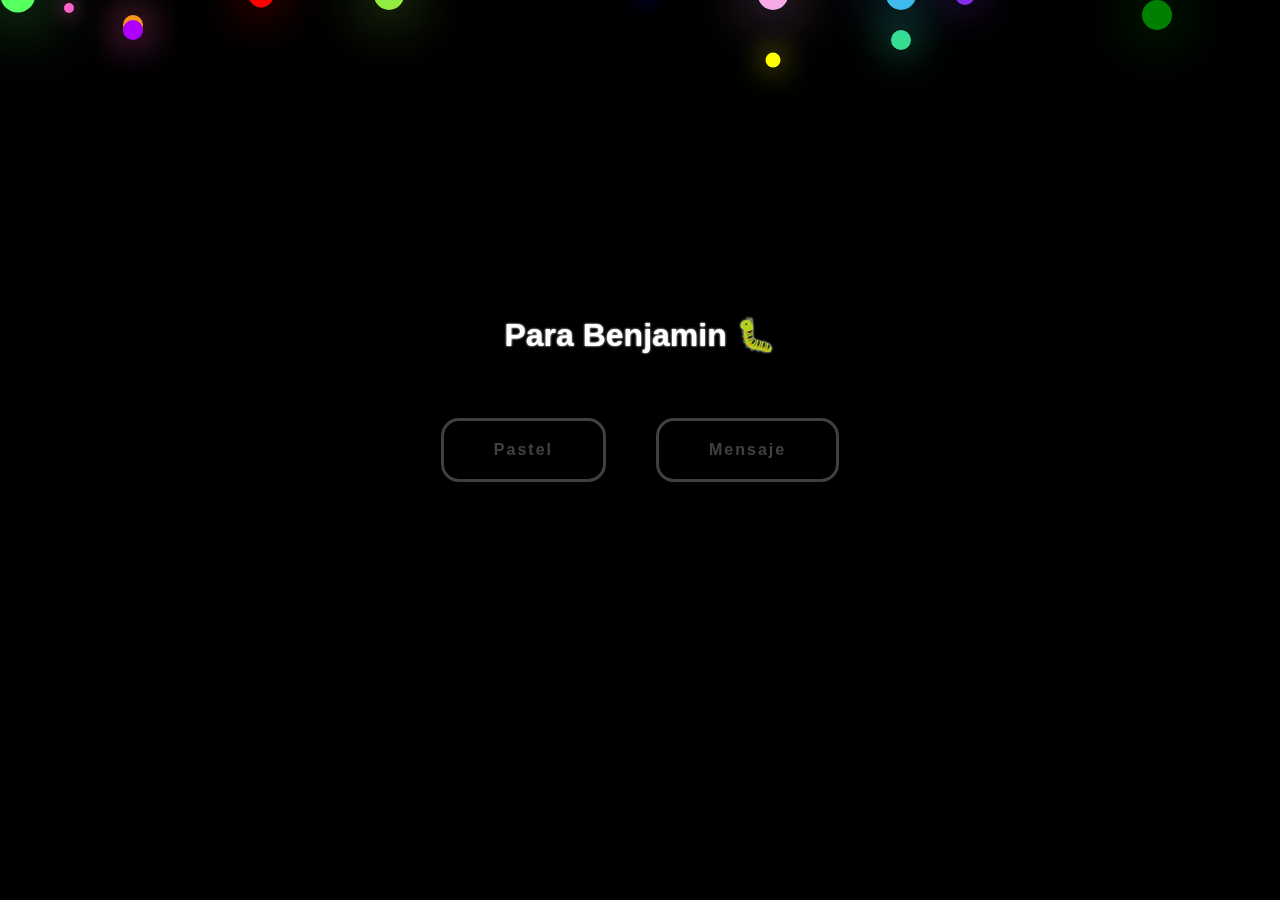
<file: index.html>
<!DOCTYPE html>
<html lang="en">
<head>
    <meta charset="UTF-8">
    <meta name="viewport" content="width=device-width, initial-scale=1.0">
    <title>Click the button</title>
    <link rel="stylesheet" href="inicio.css">
</head>
<body>
  

  <div class="confetti"></div>
  <div class="confetti"></div>
  <div class="confetti"></div>
  <div class="confetti"></div>
  <div class="confetti"></div>
  <div class="confetti"></div>
  <div class="confetti"></div>
  <div class="confetti"></div>
  <div class="confetti"></div>
  <div class="confetti"></div>
  <div class="confetti"></div>
  <div class="confetti"></div>
  <div class="confetti"></div>


  <div class="Frase">
    <h1>Para Benjamin 🐛</h1>
  </div>

  <div class="Cake">
    <div class="pastel">
        <a href="HB.html" class="ck">Pastel</a>
    </div>
    <div class="message">
      <a href="message.html" class="ck">Mensaje</a>
  </div>
  </div>

</body>
</html>
</file>
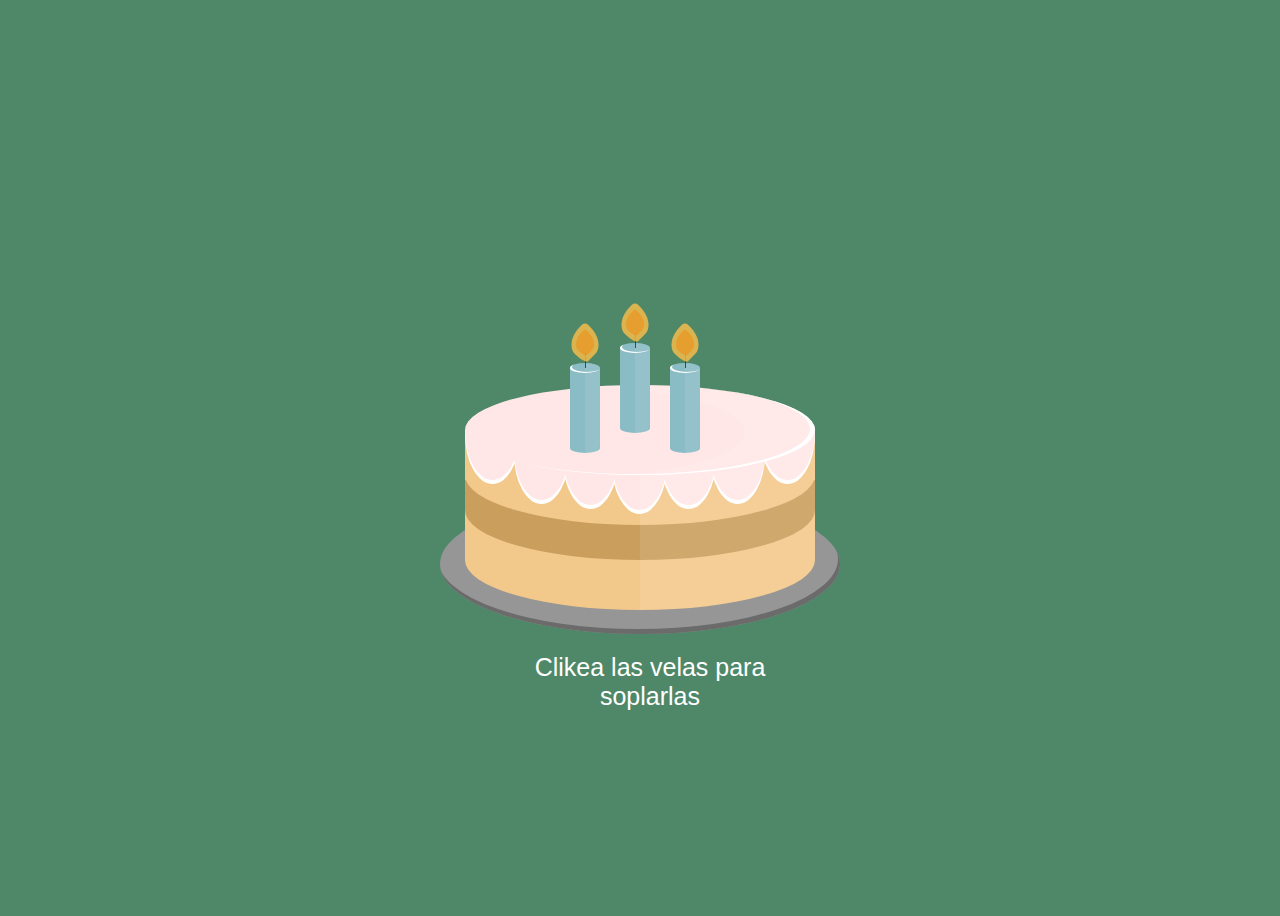
<file: HB.html>
<!DOCTYPE html>
<html lang="en">
<head>
    <meta charset="UTF-8">
    <meta name="viewport" content="width=device-width, initial-scale=1.0">
    <title>HB</title>
    <link rel="stylesheet" href="HB.css">
    <script src="https://code.jquery.com/jquery-3.6.0.min.js"></script>
</head>
<body onclick="PlayAudio()">

    <audio id="audioHB" autoplay loop>
        <source src="HB.mp3" type="audio/mpeg">
    </audio>

    <script>
        function PlayAudio() {
            document.getElementById("audioHB").play();

        }
    </script>


    <div class="Fondo_HB">
        <div class "bubbles"></div>
        <sapn></sapn>
        <sapn></sapn>
        <sapn></sapn>
    </div>


    <div id="birthday-cake">
        <div class="torta">
            <div class="middle"></div>
            <div class="middle2"></div>
            <div class="chocs"></div>
            <div class="top"></div>
        </div>
        <div class="candles">
            <div class="flame"></div>
            <div class="flame2"></div>
            <div class="flame3"></div>
            <div class="shadows"></div>
            <div class="text">¡Feliz Cumpleaños!</div>
        </div>
        <p class="text2">Clikea las velas para soplarlas</p>
    </div>

   
        <script>
            $(document).ready(function() {
                 $(".candles").click(function() {
                     $(".flame").animate({"opacity": 0}, "fast");
                    $(".flame2").animate({"opacity": 0}, "fast");
                     $(".flame3").animate({"opacity": 0}, "fast");
                    $(".text").animate({"opacity": 1, "top": -160}, "fast");
                 });
            });
         </script>


</body>
</html>
</file>
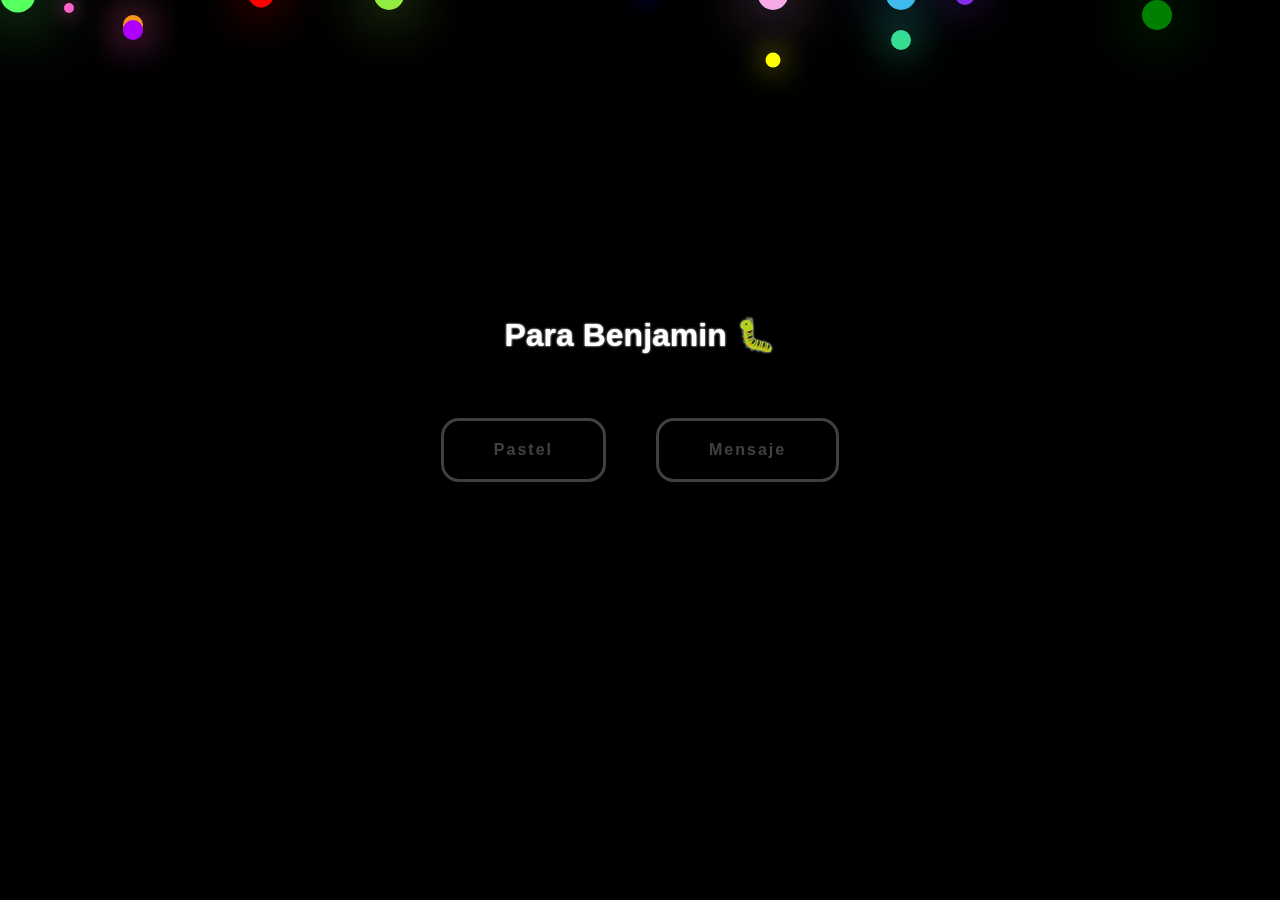
<file: inico.html>
<!DOCTYPE html>
<html lang="en">
<head>
    <meta charset="UTF-8">
    <meta name="viewport" content="width=device-width, initial-scale=1.0">
    <title>Click the button</title>
    <link rel="stylesheet" href="inicio.css">
</head>
<body>
  

  <div class="confetti"></div>
  <div class="confetti"></div>
  <div class="confetti"></div>
  <div class="confetti"></div>
  <div class="confetti"></div>
  <div class="confetti"></div>
  <div class="confetti"></div>
  <div class="confetti"></div>
  <div class="confetti"></div>
  <div class="confetti"></div>
  <div class="confetti"></div>
  <div class="confetti"></div>
  <div class="confetti"></div>


  <div class="Frase">
    <h1>Para Benjamin 🐛</h1>
  </div>

  <div class="Cake">
    <div class="pastel">
        <a href="HB.html" class="ck">Pastel</a>
    </div>
    <div class="message">
      <a href="message.html" class="ck">Mensaje</a>
  </div>
  </div>

</body>
</html>
</file>
<file: inicio.css>
body {
    height: 100vh;
    background: black;
    margin: 0;
    padding: 0;
}

.confetti{
    position:absolute;
    width: 10px;
    height: 10px;
    background-color: rgb(24, 212, 96);
    border-radius: 50%;
    filter: drop-shadow(0 0 10px rgb(24, 212, 96));
}

.confetti:nth-child(1){
    background-color: blue;
    filter: drop-shadow(0 0 10px blue);
    transform: translate(50vw, -10px);
    animation: fall-1 20s linear infinite;
}

@keyframes fall-1{
    35%{
        transform: translate(60vw, 35vh);
    }
    to{
        transform: translate(40vw, 100vh);
    }
}

.confetti:nth-child(2){
    background-color: red;
    filter: drop-shadow(0 0 10px red);
    transform: translate(20vw, -10px) scale(2.5);
    animation: fall-2 20s linear infinite;
}

@keyframes fall-2{
    35%{
        transform: translate(35vw, 45vh) scale(2.5);
    }
    to{
        transform: translate(30vw, 100vh) scale(2.5);
    }
}

.confetti:nth-child(3){
    background-color: rgb(54, 223, 144);
    filter: drop-shadow(0 0 10px rgb(54, 223, 144));
    transform: translate(70vw, 35px) scale(2);
    animation: fall-3 20s linear infinite;
}

@keyframes fall-3{
    35%{
        transform: translate(60vw, 65vh) scale(2);
    }
    to{
        transform: translate(65vw, 100vh) scale(2);
    }
}

.confetti:nth-child(4){
    background-color: green;
    filter: drop-shadow(0 0 10px green);
    transform: translate(90vw, 10px) scale(3);
    animation: fall-4 21s linear infinite;
}

@keyframes fall-4{
    35%{
        transform: translate(100vw, 40vh) scale(3);
    }
    to{
        transform: translate(90vw, 100vh) scale(3);
    }
}

.confetti:nth-child(5){
    background-color: orange;
    filter: drop-shadow(0 0 10px orange);
    transform: translate(10vw, 20px) scale(2);
    animation: fall-5 17s linear infinite;
}

@keyframes fall-5{
    35%{
        transform: translate(30vw, 55vh) scale(2);
    }
    to{
        transform: translate(5vw, 100vh) scale(2);
    }
}

.confetti:nth-child(6){
    background-color: yellow;
    filter: drop-shadow(0 0 10px yellow);
    transform: translate(60vw, 55px) scale(1.5);
    animation: fall-6 15s linear infinite;
}

@keyframes fall-6{
    35%{
        transform: translate(65vw, 50vh) scale(1.5);
    }
    to{
        transform: translate(70vw, 100vh) scale(1.5);
    }
}

.confetti:nth-child(7){
    background-color: rgb(174, 0, 255);
    filter: drop-shadow(0 0 10px rgb(174, 0, 255));
    transform: translate(10vw, 25px) scale(2);
    animation: fall-7 15s linear infinite;
}

@keyframes fall-7{
    35%{
        transform: translate(15vw, 30vh) scale(2);
    }
    to{
        transform: translate(35vw, 100vh) scale(2);
    }
}

.confetti:nth-child(8){
    background-color: rgb(255, 93, 206);
    filter: drop-shadow(0 0 10px rgb(255, 93, 206));
    transform: translate(5vw, 3px) scale(1);
    animation: fall-8 18s linear infinite;
}

@keyframes fall-8{
    35%{
        transform: translate(10vw, 45vh) scale(1);
    }
    to{
        transform: translate(5vw, 100vh) scale(1);
    }
}

.confetti:nth-child(9){
    background-color: rgb(146, 235, 63);
    filter: drop-shadow(0 0 10px rgb(146, 235, 63));
    transform: translate(30vw, -10px) scale(3);
    animation: fall-9 19s linear infinite;
}

@keyframes fall-9{
    35%{
        transform: translate(55vw, 35vh) scale(3);
    }
    to{
        transform: translate(50vw, 100vh) scale(3);
    }
}

.confetti:nth-child(10){
    background-color: rgb(63, 186, 235);
    filter: drop-shadow(0 0 10px rgb(63, 186, 235));
    transform: translate(70vw, -10px) scale(3);
    animation: fall-10 17s linear infinite;
}

@keyframes fall-10{
    35%{
        transform: translate(80vw, 40vh) scale(3);
    }
    to{
        transform: translate(70vw, 100vh) scale(3);
    }
}

.confetti:nth-child(11){
    background-color: rgb(87, 255, 95);
    filter: drop-shadow(0 0 10px rgb(87, 255, 95));
    transform: translate(1vw, -10px) scale(3.5);
    animation: fall-11 22s linear infinite;
}

@keyframes fall-11{
    35%{
        transform: translate(10vw, 30vh) scale(3.5);
    }
    to{
        transform: translate(1vw, 100vh) scale(3.5);
    }
}

.confetti:nth-child(12){
    background-color: rgb(134, 45, 236);
    filter: drop-shadow(0 0 10px rgb(134, 45, 236));
    transform: translate(75vw, -10px) scale(2);
    animation: fall-12 19s linear infinite;
}

@keyframes fall-12{
    35%{
        transform: translate(95vw, 45vh) scale(2);
    }
    to{
        transform: translate(80vw, 100vh) scale(2);
    }
}

.confetti:nth-child(13){
    background-color: rgb(248, 170, 231);
    filter: drop-shadow(0 0 10px rgb(248, 170, 231));
    transform: translate(60vw, -10px) scale(3);
    animation: fall-13 19s linear infinite;
}

@keyframes fall-13{
    35%{
        transform: translate(60vw, 45vh) scale(3);
    }
    to{
        transform: translate(70vw, 100vh) scale(3);
    }
}


.Frase {
    height: 100vh;
    width: 100vw;
    position: absolute;
    display: flex;
    justify-content: center;
    align-items: center;
}

h1{
    font-family: 'Franklin Gothic Medium', 'Arial Narrow', Arial, sans-serif;
    color: white;
    filter: drop-shadow(0 0 1px white);
    height: 25vh;
    margin-bottom: 65px;
}

.pastel{
    opacity: 50%;
    display: flex;
    height: 100vh;
    gap: 50px;
    flex-wrap: wrap;
    font-family: 'Roboto', sans-serif;
    font-weight: bold;
    justify-content: space-around;
    align-items: center;
    margin-left: 20%;
}

.Cake{
    opacity: 50%;
    display: flex;
    height: 100vh;
    gap: 50px;
    flex-wrap: wrap;
    font-family: 'Roboto', sans-serif;
    font-weight: bold;
    justify-content:center;
}

.ck{
    background-color: black;
    position: relative;
    padding: 20px 50px;
    text-decoration: none;
    color: rgb(255, 255, 255);
    letter-spacing: 2px;
    border: 3px solid rgb(255, 255, 255);
    border-radius: 18px;
    overflow: hidden;
}

.message{
    opacity: 50%;
    display: flex;
    height: 100vh;
    gap: 50px;
    flex-wrap: wrap;
    font-family: 'Roboto', sans-serif;
    font-weight: bold;
    justify-content: space-around;
    align-items: center;
    margin-right: 20%;
}

.mg{
    background-color: black;
    position: relative;
    padding: 20px 50px;
    text-decoration: none;
    color: rgb(255, 255, 255);
    letter-spacing: 2px;
    border: 3px solid rgb(255, 255, 255);
    border-radius: 18px;
    overflow: hidden;
}
</file>
<file: HB.css>
body{
    background-color: #4e8868;
    display: flex;
    height: 100vh;
    align-items: center;
    justify-content: center;
    overflow: hidden;
}

#birthday-cake{
    position: relative;
    top: 50px;
    left: 0;
}

#birthday-cake:before{
    content: "";
    position: absolute;
    background-color: #969696;
    width: 400px;
    height: 140px;
    border-radius: 50%;
    transform: translate(-50%, -10%);
    box-shadow: inset -2px -5px #6b6b6b;
}

.torta{
    position: absolute;
    background-color: #f3c98b;
    width: 350px;
    height: 130px;
    transform: translate(-50%, -60%);
}

.torta:before, .cake:after{
    content: "";
    position: absolute;
}

.torta:before, .middle, .middle2, .middle:before{
    border-radius: 50% 50% 50% 50%/ 0% 0% 100% 100%;
    width: 350px;
    height: 50px;
}

.torta:before{
    background-color: #f3c98b;
    top: 130px;
}

.torta:after{
    content: "";
    position: absolute;
    background-color: #ca9f5e;
    width: 350px;
    height: 30px;
    top: 50px;
}

.middle{
    position: absolute;
    background-color: #ca9f5e;
    top: 80px;
    z-index: 1;
}



.middle:before{
    content: "";
    position: absolute;
    background-color: #f3c98b;
    top: -35px;
}

.top{
    position:absolute;
    background-color: #ffe7e7;
    width: 350px;
    height: 90px;
    border-radius: 50%;
    z-index: 2;
    top: -45px;
    box-shadow: inset -5px -1px #fff, inset -70px 2px rgba(255,255,255,.1);
}

.chocs{
    position: absolute;
    width: 55px;
    height: 50px;
    background-color: #ffe7e7;
    top: 0;
    z-index: 1;
    border-radius: 50% 50% 50% 50%/0% 0% 100% 100%;
    box-shadow: 49px 20px #ffe7e7, 98px 25px #ffe7e7, 147px 30px #ffe7e7, 196px 25px #ffe7e7, 245px 20px #ffe7e7, 295px 0px #ffe7e7, 0px 4px #fff, 49px 24px #fff, 98px 29px #fff, 147px 34px #fff, 196px 29px #fff, 245px 24px #fff, 295px 4px #fff;
}

.chocs:before{
    content:"";
    position: absolute;
    width: 175px;
    height: 180px;
    background-color: rgba(255,255,255,.1);
    border-radius: 100% 0% 100% 0%/ 0% 72% 28% 100%;
    left: 175px;
    top: 0;
}

.candles{
    position:absolute;
    width: 30px;
    height: 80px;
    background-color: #8abcc5;
    top: -160px;
    left: -20px;
    box-shadow: 50px 20px #8abcc5, -50px 20px #8abcc5;
}

.candles:before{
    content: "";
    position: absolute;
    width: 30px;
    height: 10px;
    background-color: #8abcc5;
    border-radius: 50%;
    top: -5px;
    box-shadow: 0px 80px #8abcc5, -50px 20px #8abcc5, -50px 100px #8abcc5, 50px 20px #8abcc5, 50px 100px #8abcc5, inset 2px -1px #fff;
}

.candles:after{
    content: "";
    position: absolute;
    width: 30px;
    height: 10px;
    border-radius: 50%;
    top: 15px;
    left: 50px;
    box-shadow: inset 2px -1px #fff;
}

.shadows{
    position: absolute;
    width: 30px;
    height: 10px;
    border-radius: 50%;
    box-shadow: inset 2px -1px #fff;
    left: -50px;
    top: 15px;
}

.shadows:before{
    content: "";
    position: absolute;
    background-color: #333;
    width: 1.5px;
    height: 15px;
    top: -10px;
    left: 14.5px;
    box-shadow: 50px -20px #333, 100px 0 #333;
}

.shadows:after{
    content: "";
    position:absolute;
    width: 15px;
    height: 90px;
    left: 15px;
    border-radius: 0% 100% 50% 50%/100% 6% 10% 0%;
    background-color: rgba(255,255,255,.1);
    box-shadow: 50px -20px rgba(255,255,255,.1), 100px 0px rgba(255,255,255,.1);
}

.flame, .flame2, .flame3{
    cursor: pointer;
    width: 30px;
    height: 30px;
    transform: rotate(-45deg);
    z-index:4;
    background-color: rgba(255,191,73,.8);
    transition: .5s;
    animation: flame .5s infinite;
}

.flame, .flame:before, .flame2, .flame2:before, .flame3, .flame3:before{
    position: absolute;
    border-radius: 80% 15% 55%/ 55% 15% 80% 50%;
}

.flame{
    top: -40px;
}

.flame2, .flame3{
    top: -20px;
}

.flame2{
    left: -50px;
}

.flame3{
    left:50px;
}

.flame:before, .flame2:before, .flame3:before{
    content: "";
    background-color: rgba(247,127,0,.4);
    width: 20px;
    height: 20px;
    top: 5px;
    left: 5px;
}

@keyframes flame{
    0%, 25%, 100%{transform: scaleY(1) rotate(-45deg);}
    50%, 75% {transform: scale(1.1) rotate(-45deg);}
}

.text, .text2{
    position: absolute;
    color:white;
    font-family: 'Franklin Gothic Medium', 'Arial Narrow', Arial, sans-serif;
    text-align: center;
}

.text{
    width: 350px;
    font-size: 50px;
    left: -156px;
    top: 30px;
    z-index: -1;
    transition: .3s;
}

.text2{
    font-size: 25px;
    width: 300px;
    top: 120px;
    left: -140px;
}
</file>
